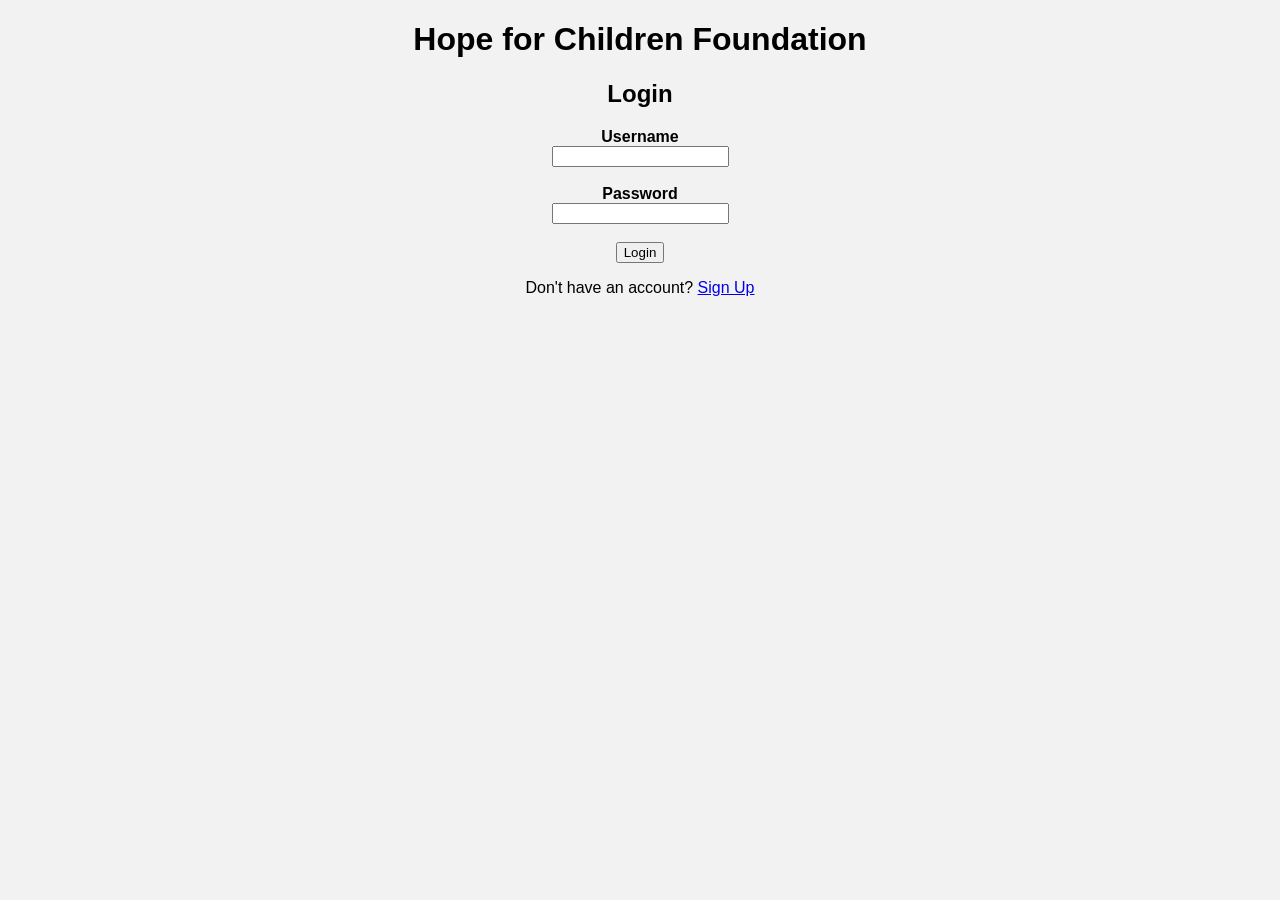
<file: index.html>
<!DOCTYPE html>
<html>
<head>
  <link rel="stylesheet" href="style.css">
    <title>Hope for Children Foundation | Login</title>
</head>

<body>

<center>

<h1>Hope for Children Foundation</h1>
<h2>Login</h2>

  <form action="home.html">

<label><b>Username</b></label><br>
<input type="text" name="username" required><br><br>

<label><b>Password</b></label><br>
<input type="password" name="password" required><br><br>

<input type="submit" value="Login">

</>

<p>
Don't have an account?
<a href="signup.html">Sign Up</a>
</p>

</center>

</body>
</html>
</file>
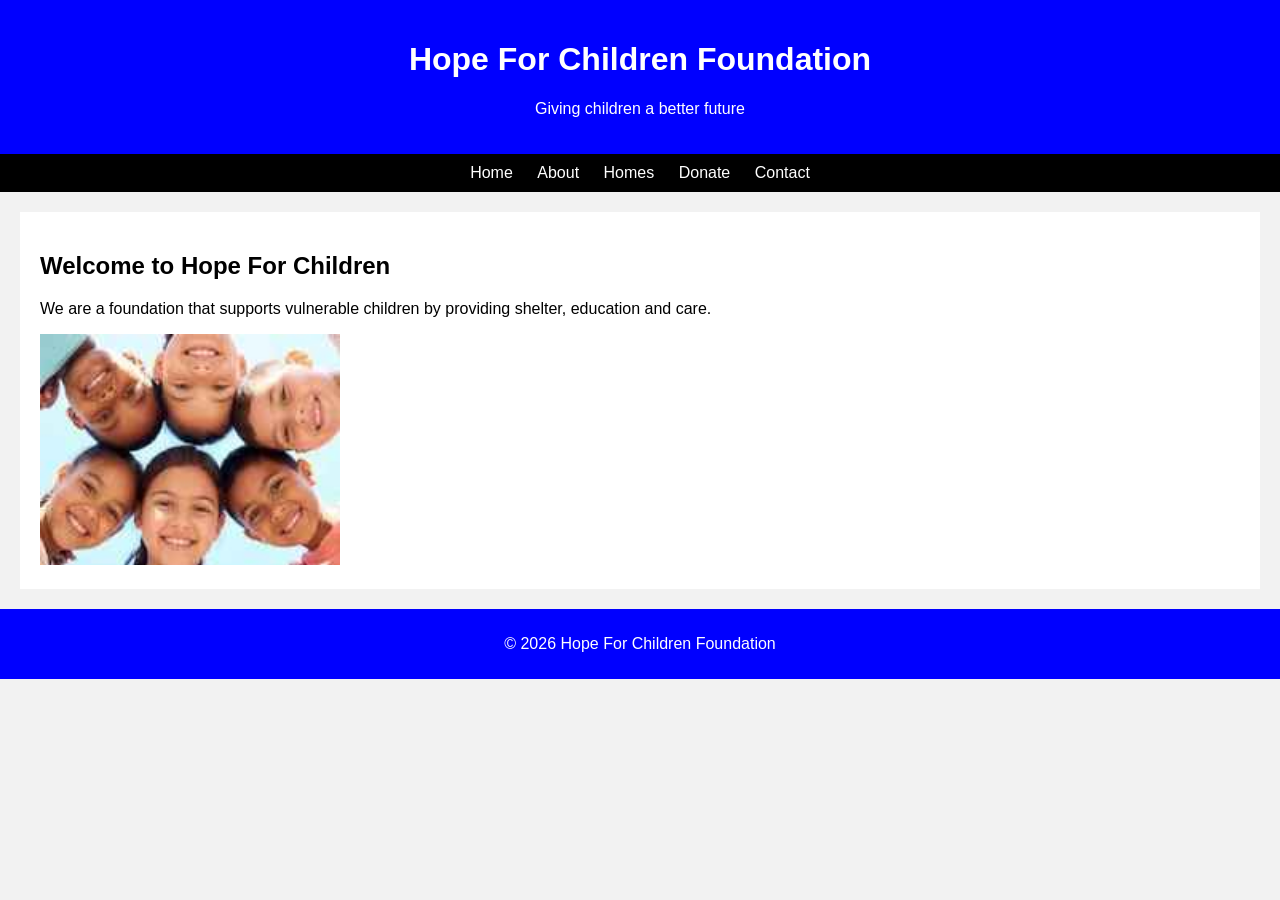
<file: Index.html>
<!DOCTYPE html>
<html>
<head>
    <title>Hope For Children Foundation</title>
    <link rel="stylesheet" href="style.css">
</head>

<body>

<header>
    <h1>Hope For Children Foundation</h1>
    <p>Giving children a better future</p>
</header>

<nav>
    <a href="index.html">Home</a>
    <a href="about.html">About</a>
    <a href="homes.html">Homes</a>
    <a href="donate.html">Donate</a>
    <a href="contact.html">Contact</a>
</nav>

<section>
    <h2>Welcome to Hope For Children</h2>

    <p>
        We are a foundation that supports vulnerable children
        by providing shelter, education and care.
    </p>
  <img src="images/child5.jpeg"
     alt="Children at Hope for Children Foundation"
     width="300">
</section>

<footer>
    <p>© 2026 Hope For Children Foundation</p>
</footer>

</body>
</html>
</file>
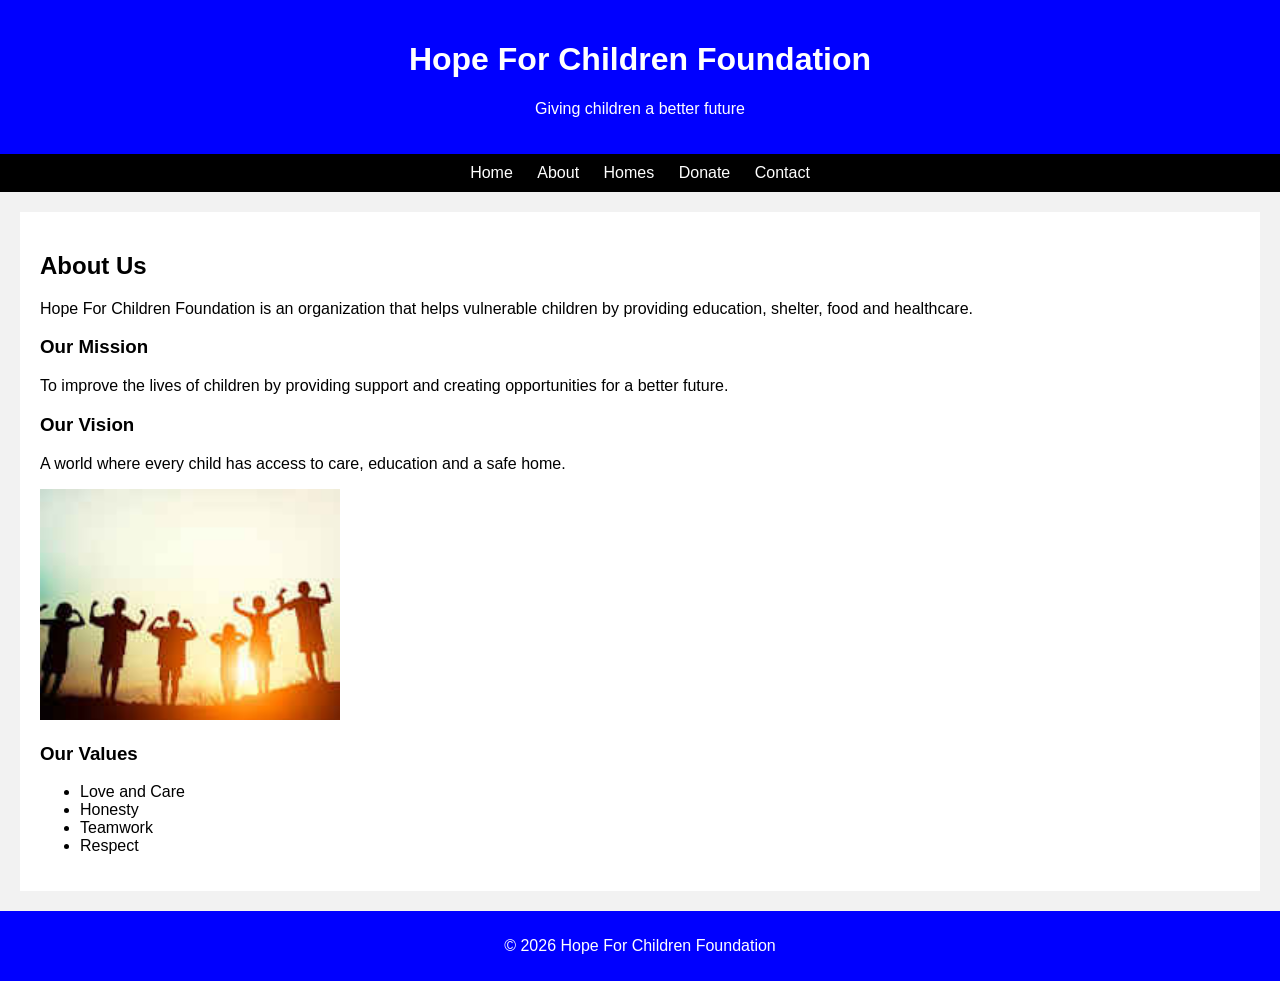
<file: About.html>
<!DOCTYPE html>
<html>
<head>
    <title>About Us - Hope For Children Foundation</title>
    <link rel="stylesheet" href="style.css">
</head>

<body>

<header>
    <h1>Hope For Children Foundation</h1>
    <p>Giving children a better future</p>
</header>

<nav>
    <a href="index.html">Home</a>
    <a href="about.html">About</a>
    <a href="homes.html">Homes</a>
    <a href="donate.html">Donate</a>
    <a href="contact.html">Contact</a>
</nav>

<section>
    <h2>About Us</h2>

    <p>
        Hope For Children Foundation is an organization that
        helps vulnerable children by providing education,
        shelter, food and healthcare.
    </p>

    <h3>Our Mission</h3>
    <p>
        To improve the lives of children by providing support
        and creating opportunities for a better future.
    </p>

    <h3>Our Vision</h3>
    <p>
        A world where every child has access to care,
        education and a safe home.
    </p>
  <img src="images/child2.jpeg" alt="Children Foundation" width="300">

    <h3>Our Values</h3>
    <ul>
        <li>Love and Care</li>
        <li>Honesty</li>
        <li>Teamwork</li>
        <li>Respect</li>
    </ul>

</section>

<footer>
    <p>© 2026 Hope For Children Foundation</p>
</footer>

</body>
</html>
</file>
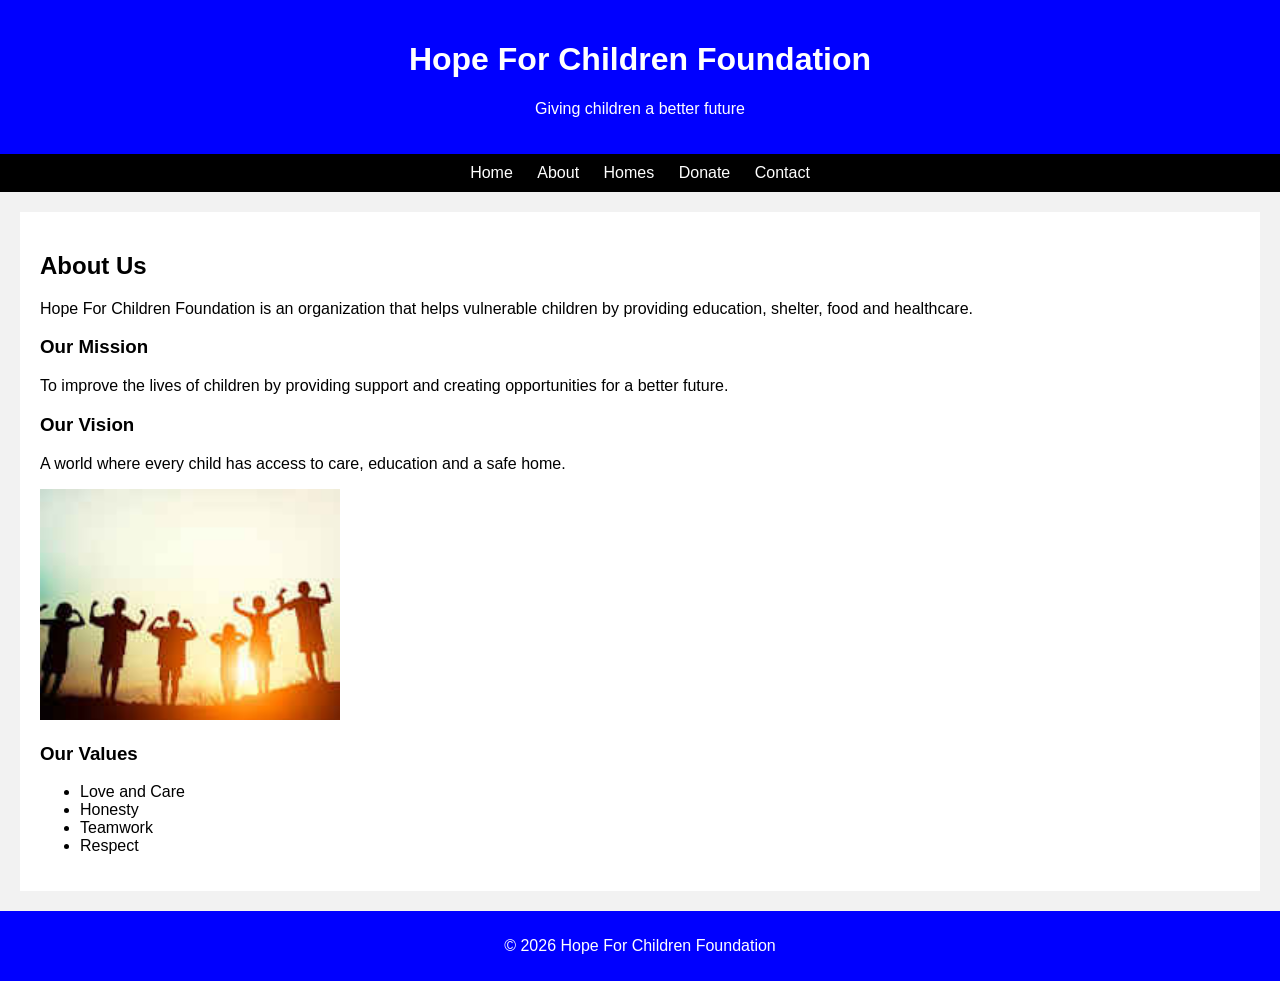
<file: about.html>
<!DOCTYPE html>
<html>
<head>
    <title>About Us - Hope For Children Foundation</title>
    <link rel="stylesheet" href="style.css">
</head>

<body>

<header>
    <h1>Hope For Children Foundation</h1>
    <p>Giving children a better future</p>
</header>

<nav>
    <a href="home.html">Home</a>
    <a href="about.html">About</a>
    <a href="homes.html">Homes</a>
    <a href="donate.html">Donate</a>
    <a href="contact.html">Contact</a>
</nav>

<section>
    <h2>About Us</h2>

    <p>
        Hope For Children Foundation is an organization that
        helps vulnerable children by providing education,
        shelter, food and healthcare.
    </p>

    <h3>Our Mission</h3>
    <p>
        To improve the lives of children by providing support
        and creating opportunities for a better future.
    </p>

    <h3>Our Vision</h3>
    <p>
        A world where every child has access to care,
        education and a safe home.
    </p>
  <img src="images/child2.jpeg" alt="Children Foundation" width="300">

    <h3>Our Values</h3>
    <ul>
        <li>Love and Care</li>
        <li>Honesty</li>
        <li>Teamwork</li>
        <li>Respect</li>
    </ul>

</section>

<footer>
    <p>© 2026 Hope For Children Foundation</p>
</footer>

</body>
</html>
</file>
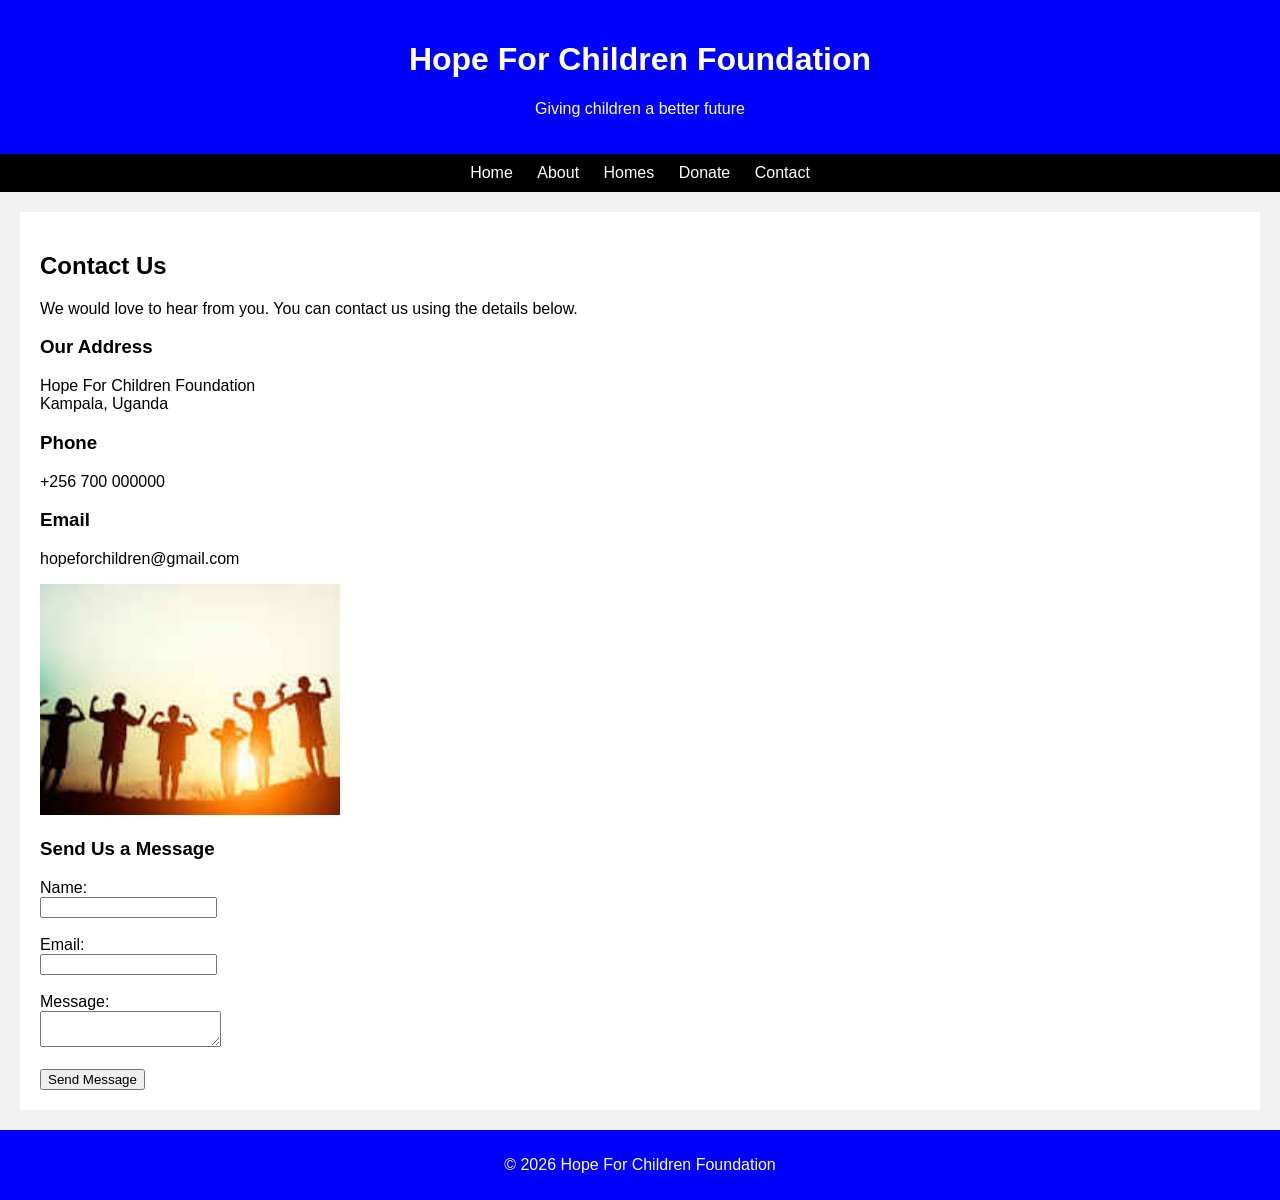
<file: Contact.html>
<!DOCTYPE html>
<html>
<head>
    <title>Contact - Hope For Children Foundation</title>
    <link rel="stylesheet" href="style.css">
</head>

<body>

<header>
    <h1>Hope For Children Foundation</h1>
    <p>Giving children a better future</p>
</header>

<nav>
    <a href="index.html">Home</a>
    <a href="about.html">About</a>
    <a href="homes.html">Homes</a>
    <a href="donate.html">Donate</a>
    <a href="contact.html">Contact</a>
</nav>

<section>
    <h2>Contact Us</h2>

    <p>
        We would love to hear from you. You can contact us
        using the details below.
    </p>

    <h3>Our Address</h3>
    <p>
        Hope For Children Foundation<br>
        Kampala, Uganda
    </p>

    <h3>Phone</h3>
    <p>
        +256 700 000000
    </p>

    <h3>Email</h3>
    <p>
        hopeforchildren@gmail.com
    </p>
  <img src="images/child2.jpeg" alt="Children Foundation" width="250">

    <h3>Send Us a Message</h3>

    <form>

        <label>Name:</label><br>
        <input type="text"><br><br>

        <label>Email:</label><br>
        <input type="email"><br><br>

        <label>Message:</label><br>
        <textarea></textarea><br><br>

        <input type="submit" value="Send Message">

    </form>

</section>

<footer>
    <p>© 2026 Hope For Children Foundation</p>
</footer>

</body>
</html>
</file>
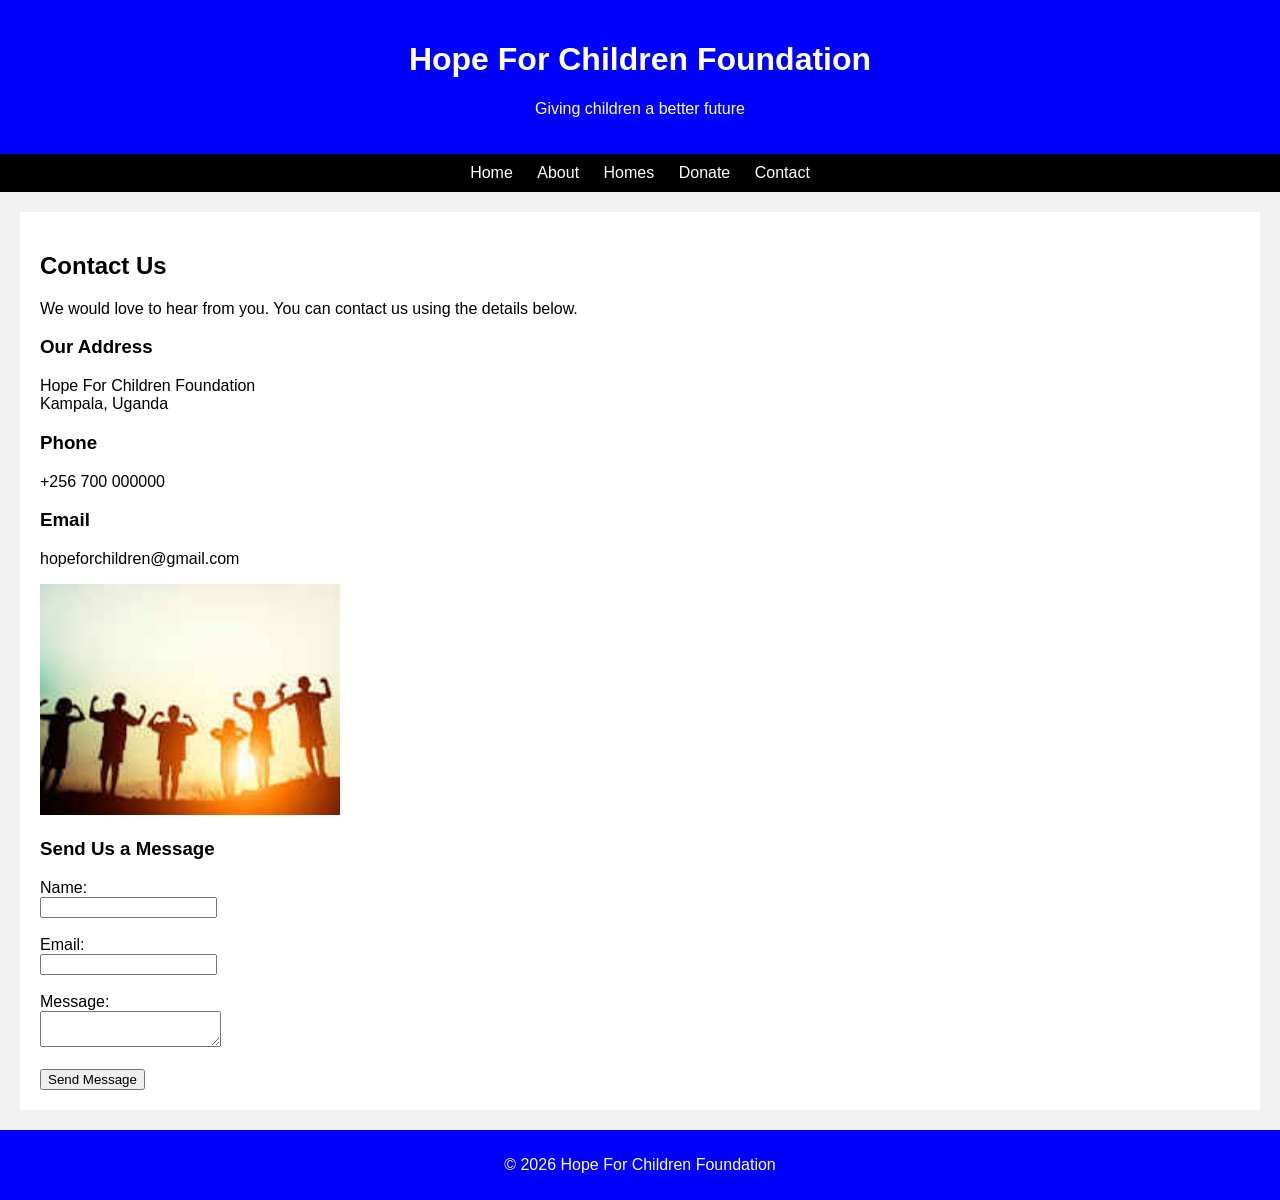
<file: contact.html>
<!DOCTYPE html>
<html>
<head>
    <title>Contact - Hope For Children Foundation</title>
    <link rel="stylesheet" href="style.css">
</head>

<body>

<header>
    <h1>Hope For Children Foundation</h1>
    <p>Giving children a better future</p>
</header>

<nav>
    <a href="home.html">Home</a>
    <a href="about.html">About</a>
    <a href="homes.html">Homes</a>
    <a href="donate.html">Donate</a>
    <a href="contact.html">Contact</a>
</nav>

<section>
    <h2>Contact Us</h2>

    <p>
        We would love to hear from you. You can contact us
        using the details below.
    </p>

    <h3>Our Address</h3>
    <p>
        Hope For Children Foundation<br>
        Kampala, Uganda
    </p>

    <h3>Phone</h3>
    <p>
        +256 700 000000
    </p>

    <h3>Email</h3>
    <p>
        hopeforchildren@gmail.com
    </p>
  <img src="images/child2.jpeg" alt="Children Foundation" width="250">

    <h3>Send Us a Message</h3>

    <form>

        <label>Name:</label><br>
        <input type="text"><br><br>

        <label>Email:</label><br>
        <input type="email"><br><br>

        <label>Message:</label><br>
        <textarea></textarea><br><br>

        <input type="submit" value="Send Message">

    </form>

</section>

<footer>
    <p>© 2026 Hope For Children Foundation</p>
</footer>

</body>
</html>
</file>
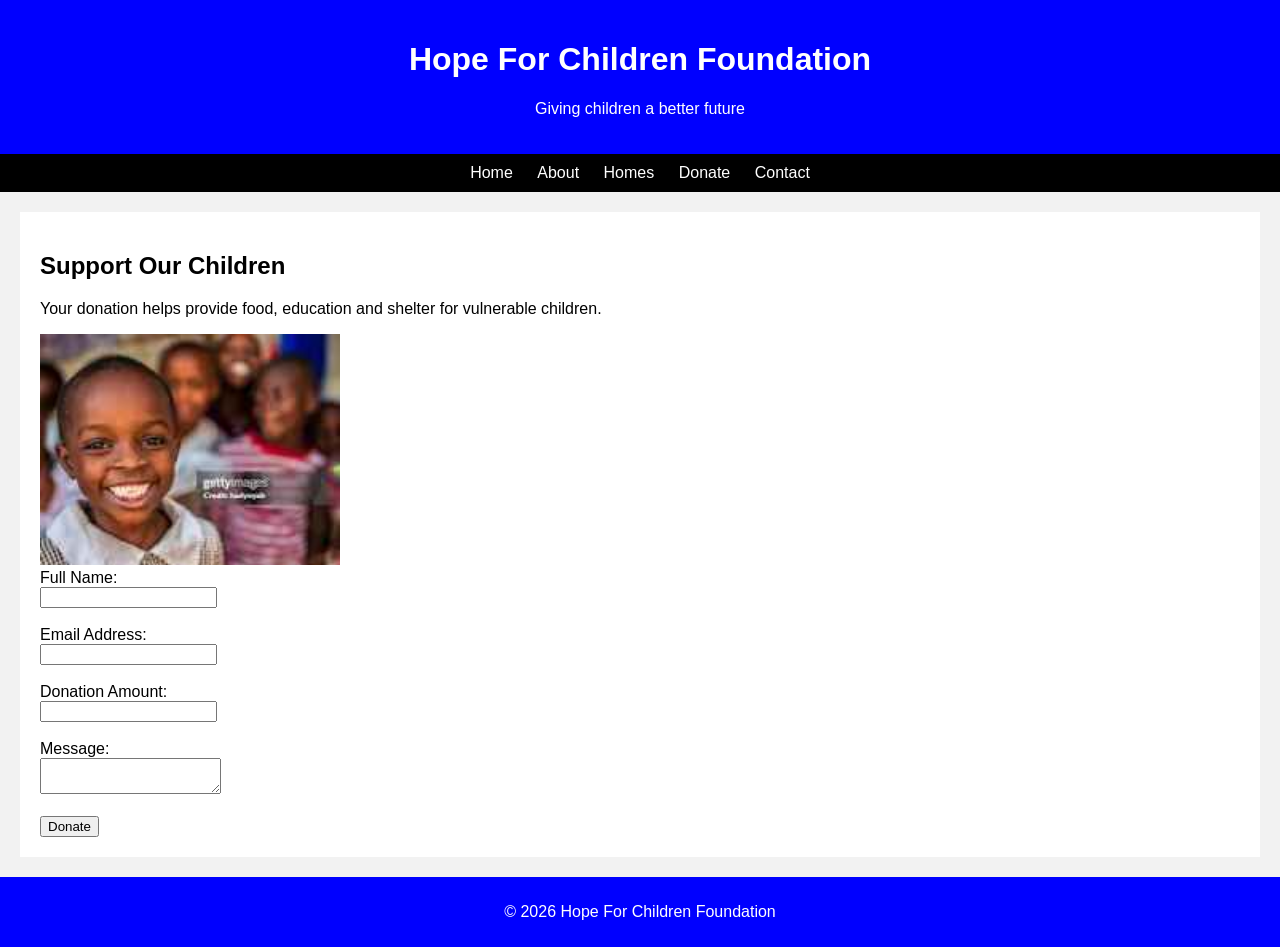
<file: Donate.html>
<!DOCTYPE html>
<html>
<head>
    <title>Donate - Hope For Children Foundation</title>
    <link rel="stylesheet" href="style.css">
</head>

<body>

<header>
    <h1>Hope For Children Foundation</h1>
    <p>Giving children a better future</p>
</header>

<nav>
    <a href="index.html">Home</a>
    <a href="about.html">About</a>
    <a href="homes.html">Homes</a>
    <a href="donate.html">Donate</a>
    <a href="contact.html">Contact</a>
</nav>

<section>
    <h2>Support Our Children</h2>

    <p>
        Your donation helps provide food, education and
        shelter for vulnerable children.
    </p>
  <img src="images/child3.jpeg" alt="Children Foundation" width="300">

    <form>

        <label>Full Name:</label><br>
        <input type="text" name="name"><br><br>

        <label>Email Address:</label><br>
        <input type="email" name="email"><br><br>

        <label>Donation Amount:</label><br>
        <input type="number" name="amount"><br><br>

        <label>Message:</label><br>
        <textarea></textarea><br><br>

        <input type="submit" value="Donate">

    </form>

</section>

<footer>
    <p>© 2026 Hope For Children Foundation</p>
</footer>

</body>
</html>
</file>
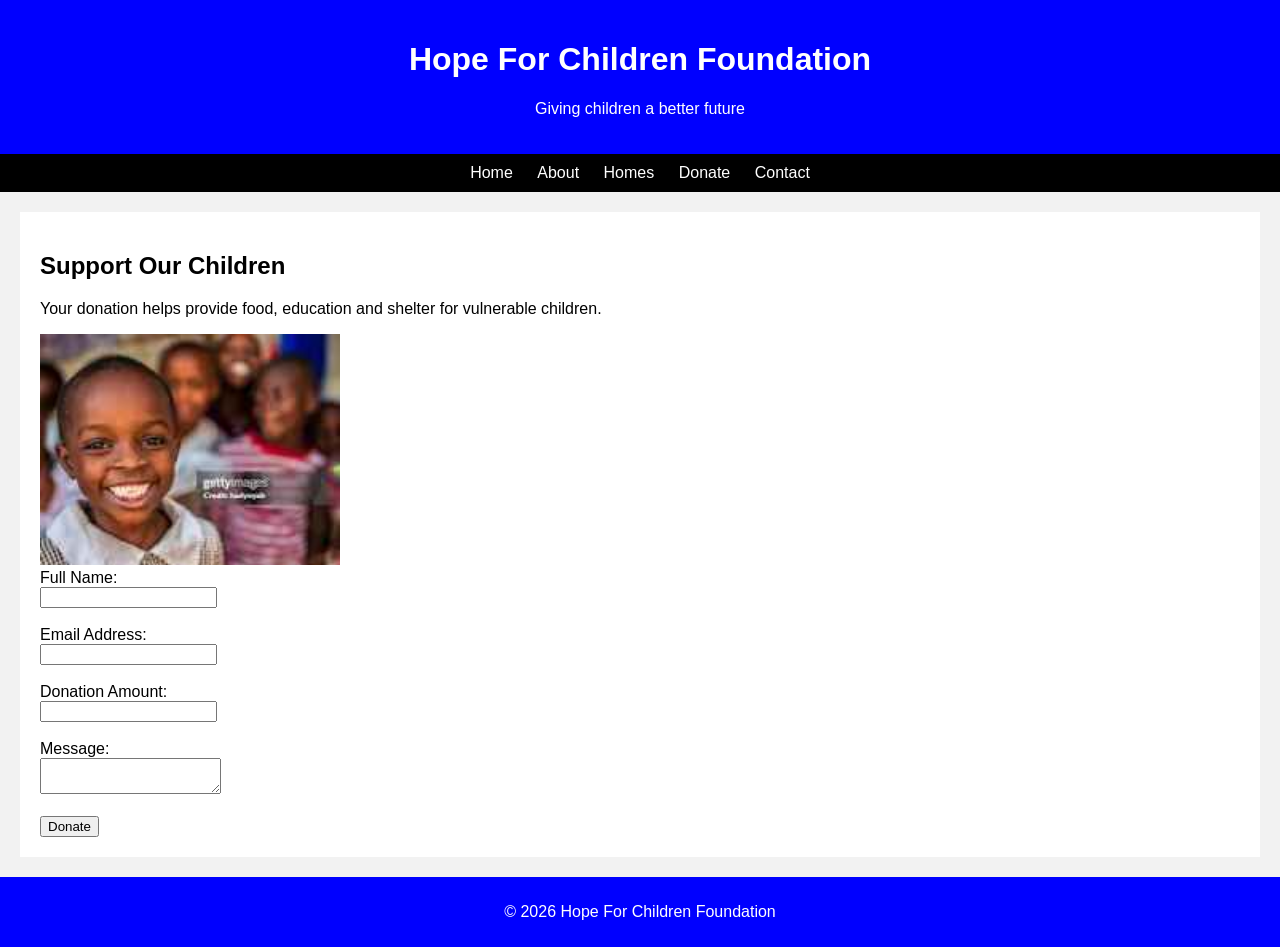
<file: donate.html>
<!DOCTYPE html>
<html>
<head>
    <title>Donate - Hope For Children Foundation</title>
    <link rel="stylesheet" href="style.css">
</head>

<body>

<header>
    <h1>Hope For Children Foundation</h1>
    <p>Giving children a better future</p>
</header>

<nav>
    <a href="home.html">Home</a>
    <a href="about.html">About</a>
    <a href="homes.html">Homes</a>
    <a href="donate.html">Donate</a>
    <a href="contact.html">Contact</a>
</nav>

<section>
    <h2>Support Our Children</h2>

    <p>
        Your donation helps provide food, education and
        shelter for vulnerable children.
    </p>
  <img src="images/child3.jpeg" alt="Children Foundation" width="300">

    <form>

        <label>Full Name:</label><br>
        <input type="text" name="name"><br><br>

        <label>Email Address:</label><br>
        <input type="email" name="email"><br><br>

        <label>Donation Amount:</label><br>
        <input type="number" name="amount"><br><br>

        <label>Message:</label><br>
        <textarea></textarea><br><br>

        <input type="submit" value="Donate">

    </form>

</section>

<footer>
    <p>© 2026 Hope For Children Foundation</p>
</footer>

</body>
</html>
</file>
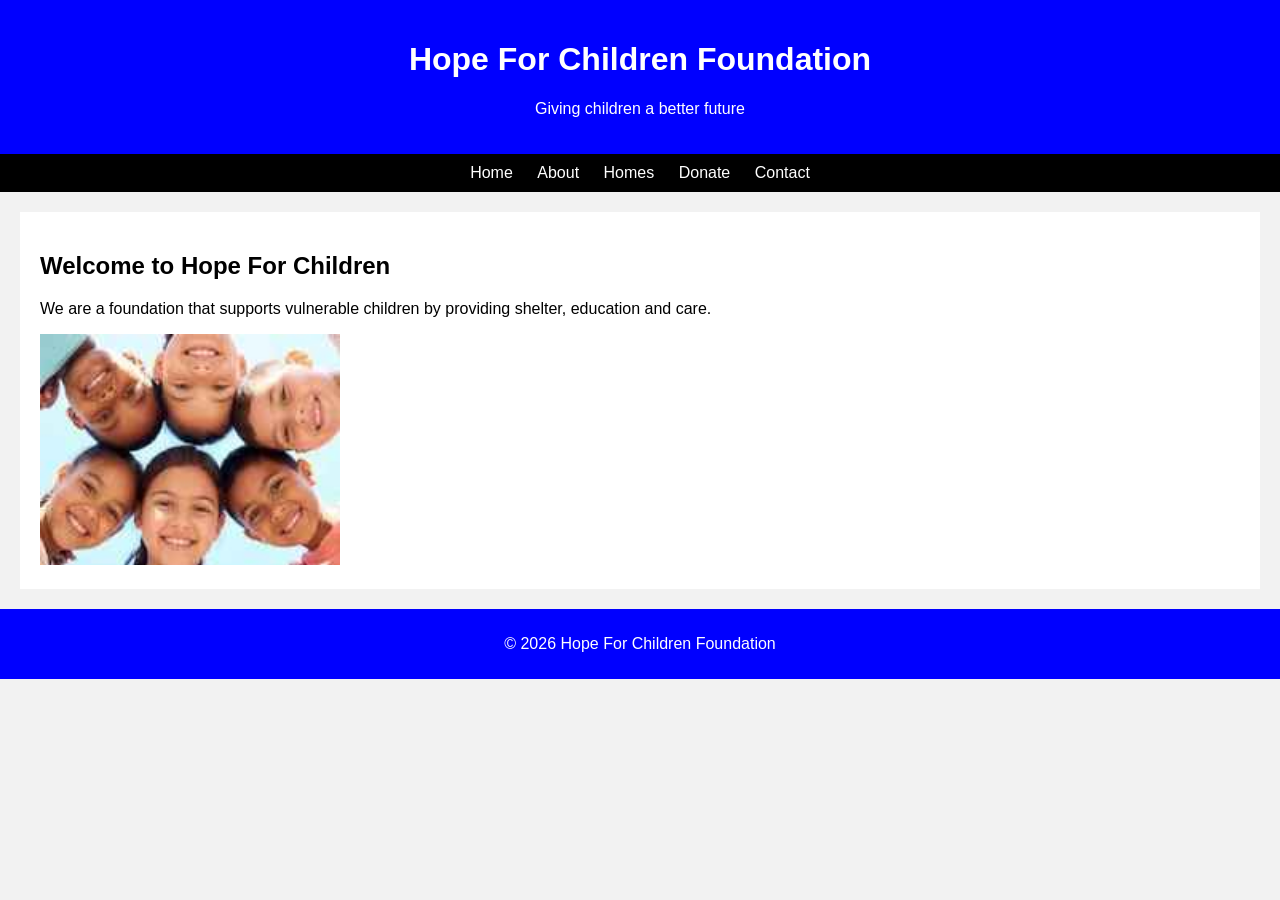
<file: home.html>
<!DOCTYPE html>
<html>
<head>
    <title>Hope For Children Foundation</title>
    <link rel="stylesheet" href="style.css">
</head>

<body>

<header>
    <h1>Hope For Children Foundation</h1>
    <p>Giving children a better future</p>
</header>

<nav>
    <a href="home.html">Home</a>
    <a href="about.html">About</a>
    <a href="homes.html">Homes</a>
    <a href="donate.html">Donate</a>
    <a href="contact.html">Contact</a>
</nav>

<section>
    <h2>Welcome to Hope For Children</h2>

    <p>
        We are a foundation that supports vulnerable children
        by providing shelter, education and care.
    </p>
  <img src="images/child5.jpeg"
     alt="Children at Hope for Children Foundation"
     width="300">
</section>

<footer>
    <p>© 2026 Hope For Children Foundation</p>
</footer>

</body>
</html>
</file>
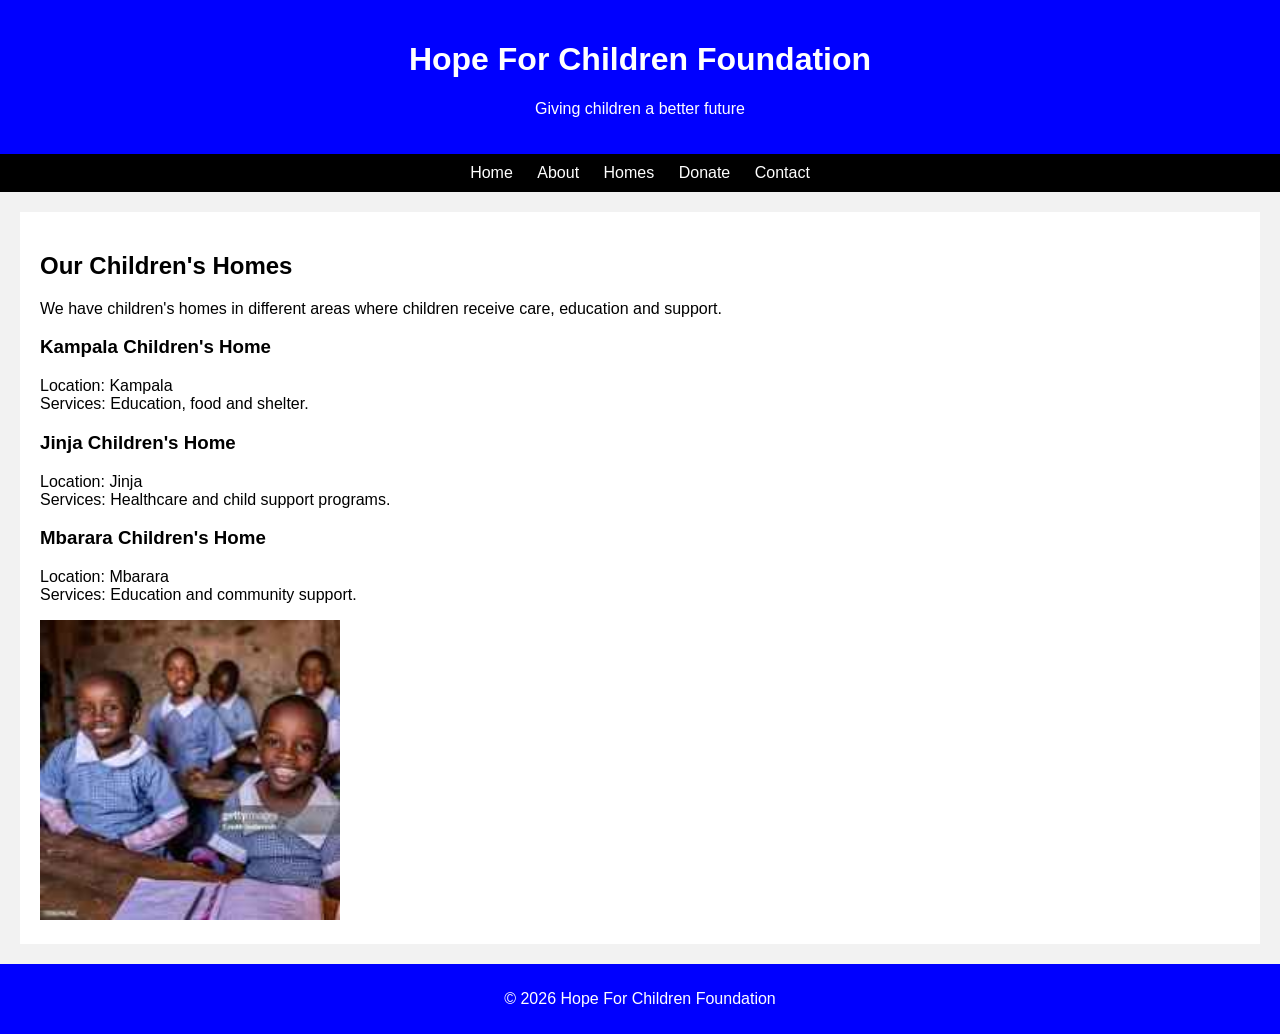
<file: Homes.html>
<!DOCTYPE html>
<html>
<head>
    <title>Our Homes - Hope For Children Foundation</title>
    <link rel="stylesheet" href="style.css">
</head>

<body>

<header>
    <h1>Hope For Children Foundation</h1>
    <p>Giving children a better future</p>
</header>

<nav>
    <a href="index.html">Home</a>
    <a href="about.html">About</a>
    <a href="homes.html">Homes</a>
    <a href="donate.html">Donate</a>
    <a href="contact.html">Contact</a>
</nav>

<section>
    <h2>Our Children's Homes</h2>

    <p>
        We have children's homes in different areas where
        children receive care, education and support.
    </p>

    <h3>Kampala Children's Home</h3>
    <p>
        Location: Kampala<br>
        Services: Education, food and shelter.
    </p>

    <h3>Jinja Children's Home</h3>
    <p>
        Location: Jinja<br>
        Services: Healthcare and child support programs.
    </p>

    <h3>Mbarara Children's Home</h3>
    <p>
        Location: Mbarara<br>
        Services: Education and community support.
    </p>
  <img src="images/child4.jpeg"
     alt="Children at Hope for Children Foundation"
     width="300">

</section>

<footer>
    <p>© 2026 Hope For Children Foundation</p>
</footer>

</body>
</html>
</file>
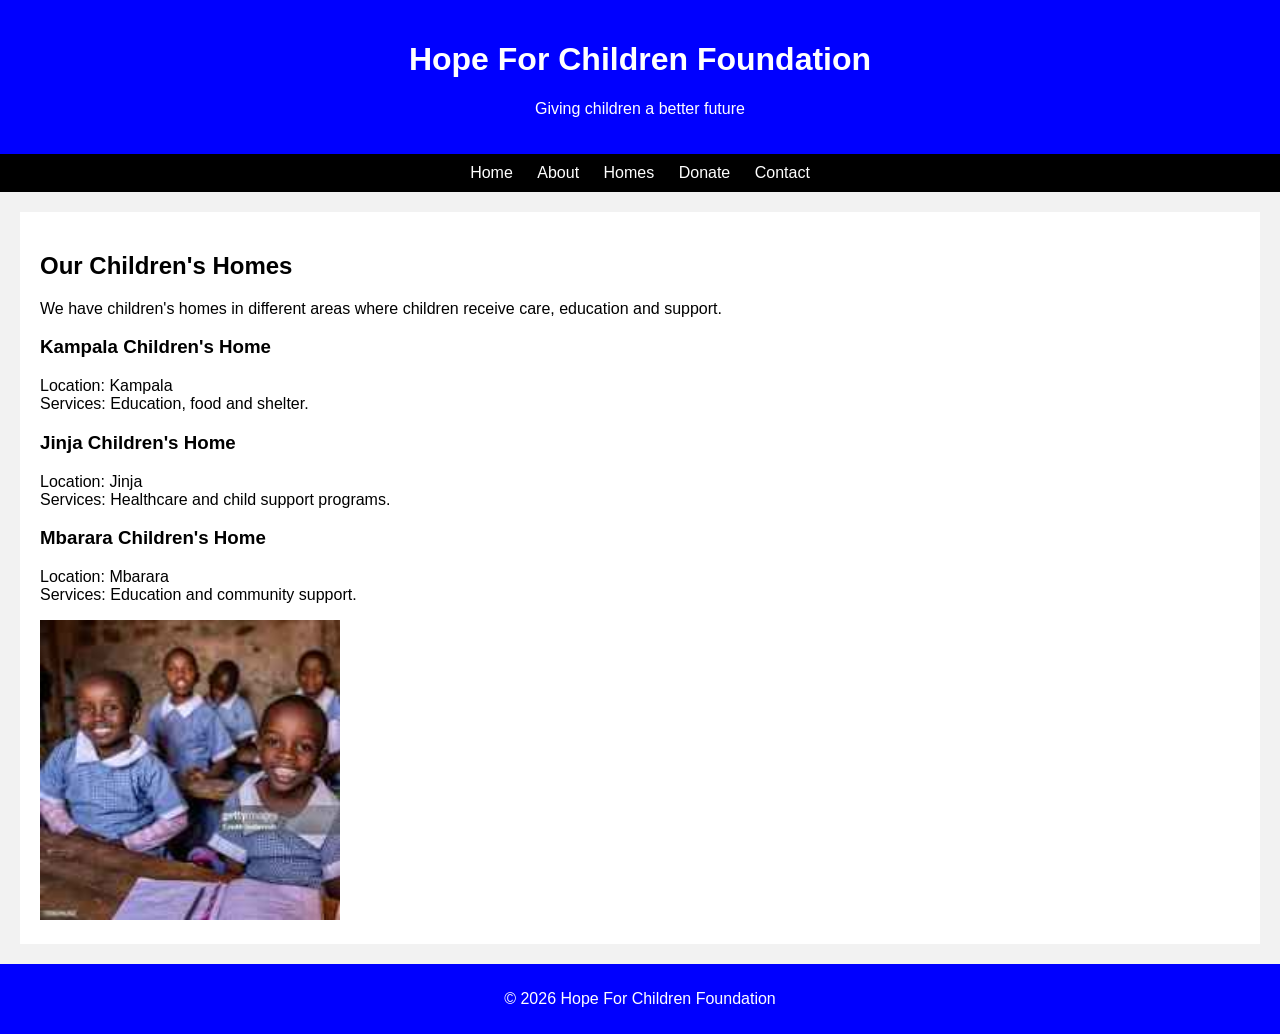
<file: homes.html>
<!DOCTYPE html>
<html>
<head>
    <title>Our Homes - Hope For Children Foundation</title>
    <link rel="stylesheet" href="style.css">
</head>

<body>

<header>
    <h1>Hope For Children Foundation</h1>
    <p>Giving children a better future</p>
</header>

<nav>
    <a href="home.html">Home</a>
    <a href="about.html">About</a>
    <a href="homes.html">Homes</a>
    <a href="donate.html">Donate</a>
    <a href="contact.html">Contact</a>
</nav>

<section>
    <h2>Our Children's Homes</h2>

    <p>
        We have children's homes in different areas where
        children receive care, education and support.
    </p>

    <h3>Kampala Children's Home</h3>
    <p>
        Location: Kampala<br>
        Services: Education, food and shelter.
    </p>

    <h3>Jinja Children's Home</h3>
    <p>
        Location: Jinja<br>
        Services: Healthcare and child support programs.
    </p>

    <h3>Mbarara Children's Home</h3>
    <p>
        Location: Mbarara<br>
        Services: Education and community support.
    </p>
  <img src="images/child4.jpeg"
     alt="Children at Hope for Children Foundation"
     width="300">

</section>

<footer>
    <p>© 2026 Hope For Children Foundation</p>
</footer>

</body>
</html>
</file>
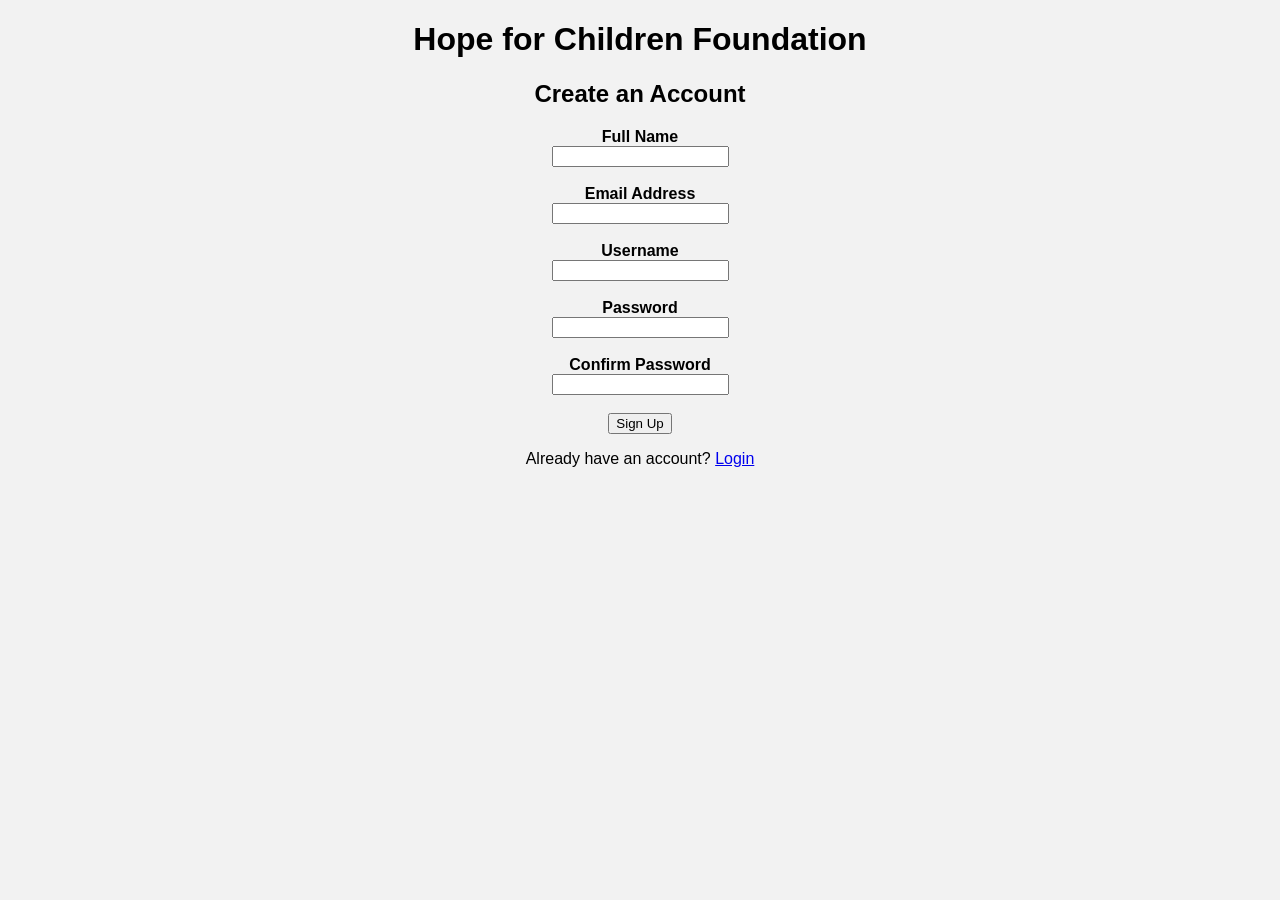
<file: signup.html>
<!DOCTYPE html>
<html>
<head>
  <link rel="stylesheet" href="style.css">
    <title>Hope for Children Foundation | Sign Up</title>
</head>

<body>

<center>

<h1>Hope for Children Foundation</h1>
<h2>Create an Account</h2>

<form action="index.html">

<label><b>Full Name</b></label><br>
<input type="text" required><br><br>

<label><b>Email Address</b></label><br>
<input type="email" required><br><br>

<label><b>Username</b></label><br>
<input type="text" required><br><br>

<label><b>Password</b></label><br>
<input type="password" required><br><br>

<label><b>Confirm Password</b></label><br>
<input type="password" required><br><br>

<input type="submit" value="Sign Up">

</>

<p>
Already have an account?
<a href="index.html">Login</a>
</p>

</center>

</body>
</html>
</file>
<file: style.css>
img {
    width: 300px;
    height: auto;
}
body{
    font-family: Arial;
    background-color: #f2f2f2;
    margin:0;
}

header{
    background-color: blue;
    color:white;
    text-align:center;
    padding:20px;
}

nav{
    background-color:black;
    text-align:center;
    padding:10px;
}

nav a{
    color:white;
    text-decoration:none;
    margin:10px;
}

section{
    background:white;
    padding:20px;
    margin:20px;
}

footer{
    background-color:blue;
    color:white;
    text-align:center;
    padding:10px;
}
</file>
